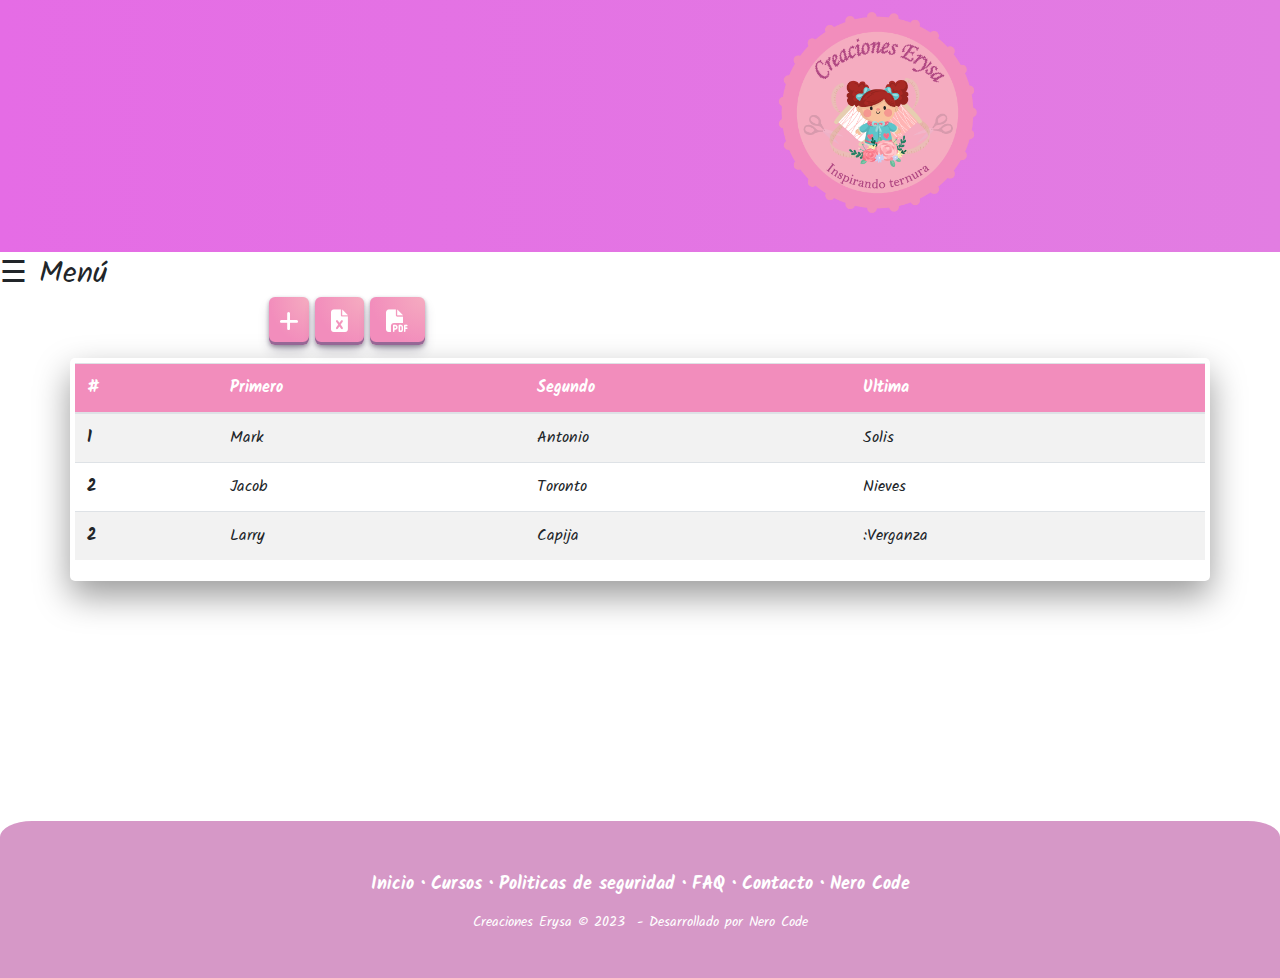
<file: TablaGeneral.html>
<!DOCTYPE html>
<html lang="es">

<head>
    <meta charset="UTF-8" />
    <meta http-equiv="X-UA-Compatible" content="IE=edge" />
    <meta name="viewport" content="width=device-width, initial-scale=1.0" />


    <!-- Logo -->
    <link rel="icon" href="./IMG/table.png" />
    <!-- Logo -->


    <!--Title-->
    <title>Creaciones Erysa - Table</title>
    <!--Title-->

    <!--CSS-->
    <link rel="stylesheet" href="https://cdnjs.cloudflare.com/ajax/libs/font-awesome/6.2.0/css/all.min.css">
    <link rel="stylesheet" href="https://cdn.datatables.net/1.12.1/css/dataTables.bootstrap4.min.css">
    <link rel="stylesheet" href="https://maxcdn.bootstrapcdn.com/bootstrap/4.0.0/css/bootstrap.min.css"
        integrity="sha384-Gn5384xqQ1aoWXA+058RXPxPg6fy4IWvTNh0E263XmFcJlSAwiGgFAW/dAiS6JXm" crossorigin="anonymous">

    <link rel="stylesheet" href="./CSS/TablaGeneral.css" />
    <link rel="stylesheet" href="./CSS/SlideMenu.css" />
    <!--CSS-->

</head>

<body>

    <!--JavaScript-->
    <script src="./JS/SlideMenu.js"></script>
    <!--JavaScript-->

    <!--NAV-->
    <div class="DivNav">
        <nav>
            <ul class="menuItems">
                <img title="Inspirando ternura" src="./IMG/CreacionesErysa.png" class="LogoNav" />
                </li>
            </ul>
        </nav>
    </div>
    <!--NAV-->

    <!--Slide - Menu-->
    <div id="mySidenav" class="sidenav">
        <a href="javascript:void(0)" class="closebtn" onclick="closeNav()">&times;</a>
        <a href="./Index.html">Inicio</a>
        <li style="cursor:pointer;" title="Cerrar Sesion 🏃" sec:authorize="isAuthenticated()">
            <a th:href="@{/logout}">Cerrar sesión</a>
        </li>
    </div>

    <div class="Menu">
        <span style="font-size:30px;cursor:pointer" onclick="openNav()">&#9776; Menú</span>
    </div>
    <!--Slide - Menu-->

    <!--Botones-->
    <div class="bts">
        <button style="width: 40px;" class="button-29" role="button"><i
                class="fa-solid fa-plus fa-rotate-90 fa-lg"></i></button>
        <button class="button-29" role="button"><i class="fa-solid fa-file-excel fa-lg"></i></button>
        <button class="button-29" role="button"><i class="fa-solid fa-file-pdf fa-lg"></i></button>
    </div>
    <!--Botones-->

    <!--Content-->
    <div class="container">

        <!--Table-->
        <table class="table table-striped table-hover">
            <thead class="ColorT">
                <tr>
                    <th scope="col">#</th>
                    <th scope="col">Primero</th>
                    <th scope="col">Segundo</th>
                    <th scope="col">Ultima</th>
                </tr>
            </thead>
            <tbody>
                <tr>
                    <th scope="row">1</th>
                    <td>Mark</td>
                    <td>Antonio</td>
                    <td>Solis</td>
                </tr>
                <tr>
                    <th scope="row">2</th>
                    <td>Jacob</td>
                    <td>Toronto</td>
                    <td>Nieves</td>
                </tr>
                <tr>
                    <th scope="row">2</th>
                    <td>Larry</td>
                    <td>Capija</td>
                    <td>:Verganza</td>
                </tr>
            </tbody>
        </table>
        <!--Table-->


    </div>
    <!--Content-->

    <br>

    <!--Footer-->
    <footer class="footer-distributed" style="margin-top: 24vh;">
        <center>
            <div class="footer-left">

                <p class="footer-links">
                    <a class="link-1" href="#">Inicio</a>
                    <a href="#" title="Explora nuesctros cursos 🎀">Cursos</a>
                    <a href="#" title="Nuestras politicas de privacidad">Politicas de seguridad</a>
                    <a href="#" title="Preguntas frecuentes">FAQ</a>
                    <a href="#" title="Llamanos o escribenos para obtener más información 💌">Contacto</a>
                    <a href="#" title="Empresa de sistemas de información para productividad">Nero Code</a>
                </p>
                <p>Creaciones Erysa &copy; 2023 &nbsp;- Desarrollado por Nero Code</p>
            </div>
        </center>
    </footer>
    <!--Footer-->

</body>

</html>
</file>
<file: CSS/TablaGeneral.css>
/*GENERAL*/
@import url('https://fonts.googleapis.com/css2?family=Courgette&family=Kalam:wght@300&display=swap');
@import url('https://fonts.googleapis.com/css2?family=Courgette&family=Kalam:wght@300;400&display=swap');

* {
    padding: 0;
    margin: 0;
    box-sizing: border-box;
}

body {
    justify-content: center;
    align-items: center;
    background-color: rgb(255, 255, 255);
    font-family: 'Kalam', cursive;
    height: 100vh;


}

*::selection {
    background: #F28DBC;
    color: white;
}

/*GENERAL*/

/*BODY*/

/*__NAV__*/

.LogoNav {
    display: flex;
    width: 25vh;
    height: 25vh;
    margin-left: 85vh;
    transition:  1s ease-in-out;
}

.LogoNav:hover{
    scale:110%;
    transition-duration: 0.8s;
   
}

@media (max-width: 1199.98px) {
    .LogoNav{
        margin-left: 45%;
    }
}
@media (max-width: 991.98px) {
    .LogoNav{
        margin-left: 35%;
    }
}
@media (max-width:  767.98px) {
    .LogoNav{
        margin-left: 25%;
    }
}
@media (max-width: 575.98px) {
    .LogoNav{
        margin-left: 35%;
    }
}


nav {
    height: 28vh;
    background: rgb(189, 189, 189);
    background: linear-gradient(to right, #E56CE5, #E27DE2, #E890E6, #E59CE5);
    background-size: 300% 100%;
    animation: gradient 10s ease infinite;


}

@keyframes gradient {
    0% {
        background-position: 0% 50%;
    }

    50% {
        background-position: 100% 50%;
    }

    100% {
        background-position: 0% 50%;
    }
}

nav .menuItems {
    list-style: none;
    display: flex;
    flex-direction: none;
}

/*__NAV__*/

/*__Table__*/
.ColorT {
    color: white;
    background-color: #F28DBC;
}

/*__Table__*/

/*__CONTAINER__*/
.container {
    height: auto;
    padding: 5px;
    background-color: #fff;
    border-radius: 5px;
    overflow: hidden;
    box-sizing: border-box;
    box-shadow: 0 15px 35px rgba(0, 0, 0, 0.4);
}

/*__CONTAINER__*/

/*__Botons__*/
.bts {
    margin-left: 21%;
    margin-bottom: 1%;
}

@media (max-width: 600px) {

    .bts {
        margin-left: 5%;
    }
}

.button-29 {
    align-items: center;
    background-image: radial-gradient(100% 100% at 100% 0, #F5ACC0 0, #F28DBC 100%);
    border: 0;
    border-radius: 6px;
    box-shadow: rgba(45, 35, 66, .4) 0 2px 4px, rgba(45, 35, 66, .3) 0 7px 13px -3px, rgba(58, 65, 111, .5) 0 -3px 0 inset;
    box-sizing: border-box;
    color: #fff;
    cursor: pointer;
    display: inline-flex;
    font-family: "JetBrains Mono", monospace;
    height: 48px;
    justify-content: center;
    line-height: 1;
    list-style: none;
    overflow: hidden;
    padding-left: 16px;
    padding-right: 16px;
    position: relative;
    text-decoration: none;
    transition: box-shadow .15s, transform .15s;
    user-select: none;
    -webkit-user-select: none;
    touch-action: manipulation;
    white-space: nowrap;
    will-change: box-shadow, transform;
    font-size: 18px;
}

.button-29:focus {
    box-shadow: #E56CE5 0 0 0 1.5px inset, rgba(45, 35, 66, .4) 0 2px 4px, rgba(45, 35, 66, .3) 0 7px 13px -3px, #E56CE5 0 -3px 0 inset;
}

.button-29:hover {
    box-shadow: rgba(45, 35, 66, .4) 0 4px 8px, rgba(45, 35, 66, .3) 0 7px 13px -3px, #E56CE5 0 -3px 0 inset;
    transform: translateY(-10px);
}

.button-29:active {
    box-shadow: #E56CE5 0 3px 7px inset;
    transform: translateY(2px);
}

/*__Botons__*/


/*BODY*/



/*FOOTER*/
section {
    width: 100%;
    display: inline-block;
    background: #ccc;
    height: 60vh;
    text-align: center;
    font-size: 22px;
    font-weight: 700;
    text-decoration: underline;
}

.footer-distributed {

    border-top-left-radius: 2em 1em;
    border-top-right-radius: 2em 1em;
    background-color: #D698C7;
    box-shadow: 0 1px 1px 0 rgba(0, 0, 0, 0.12);
    box-sizing: border-box;
    width: 100%;
    text-align: left;
    padding: 45px 50px;
}

.footer-distributed .footer-left p {
    color: #ffffff;
    font-size: 14px;
    margin: 0;
}

/* Footer links */

.footer-distributed p.footer-links {
    font-size: 18px;
    font-weight: bold;
    color: #ffffff;
    margin: 0 0 10px;
    padding: 0;
    transition: ease 0.25s;
}

.footer-distributed p.footer-links a {
    display: inline-block;
    line-height: 1.8;
    text-decoration: none;
    color: inherit;
    transition: ease 0.25s;
}

.footer-distributed .footer-links a:before {
    content: "·";
    font-size: 20px;
    left: 0;
    color: #fff;
    display: inline-block;
    padding-right: 5px;
}

.footer-distributed .footer-links .link-1:before {
    content: none;
}

.footer-distributed .footer-right {
    float: right;
    margin-top: 6px;
    max-width: 180px;
}

.footer-distributed .footer-right a {
    display: inline-block;
    width: 35px;
    height: 35px;
    border-radius: 2px;
    font-size: 20px;
    text-align: center;
    line-height: 35px;
    margin-left: 3px;
    transition: all 0.25s;
    color: white;
}

.footer-distributed .footer-right a:hover {
    transform: scale(1.1);
    -webkit-transform: scale(1.1);
}

.footer-distributed p.footer-links a:hover {
    text-decoration: underline;
}

/* Media Queries */

@media (max-width: 600px) {

    .footer-distributed .footer-left,
    .footer-distributed .footer-right {
        text-align: center;
    }

    .footer-distributed .footer-right {
        float: none;
        margin: 0 auto 20px;
    }

    .footer-distributed .footer-left p.footer-links {
        line-height: 1.8;
    }
}

/* Footer links */

/*FOOTER*/
</file>
<file: CSS/SlideMenu.css>
.sidenav {
    height: 100%;
    width: 0;
    position: fixed;
    z-index: 1;
    top: 0%;
    left: 0;
    background-color: #F5ACC0;
    overflow-x: hidden;
    transition: 0.5s;
    padding-top: 60px;
  }
  
  .sidenav a {
    padding: 8px 8px 8px 32px;
    text-decoration: none;
    font-size: 25px;
    color: #000000;
    display: block;
    transition: 0.3s;
  }
  
  .sidenav a:hover {
    color: #f1f1f1;
  }
  
  .sidenav .closebtn {
    position: absolute;
    top: 0;
    right: 25px;
    font-size: 36px;
    margin-left: 50px;
  }
  
  @media screen and (max-height: 450px) {
    .sidenav {padding-top: 15px;}
    .sidenav a {font-size: 18px;}
  }
</file>
